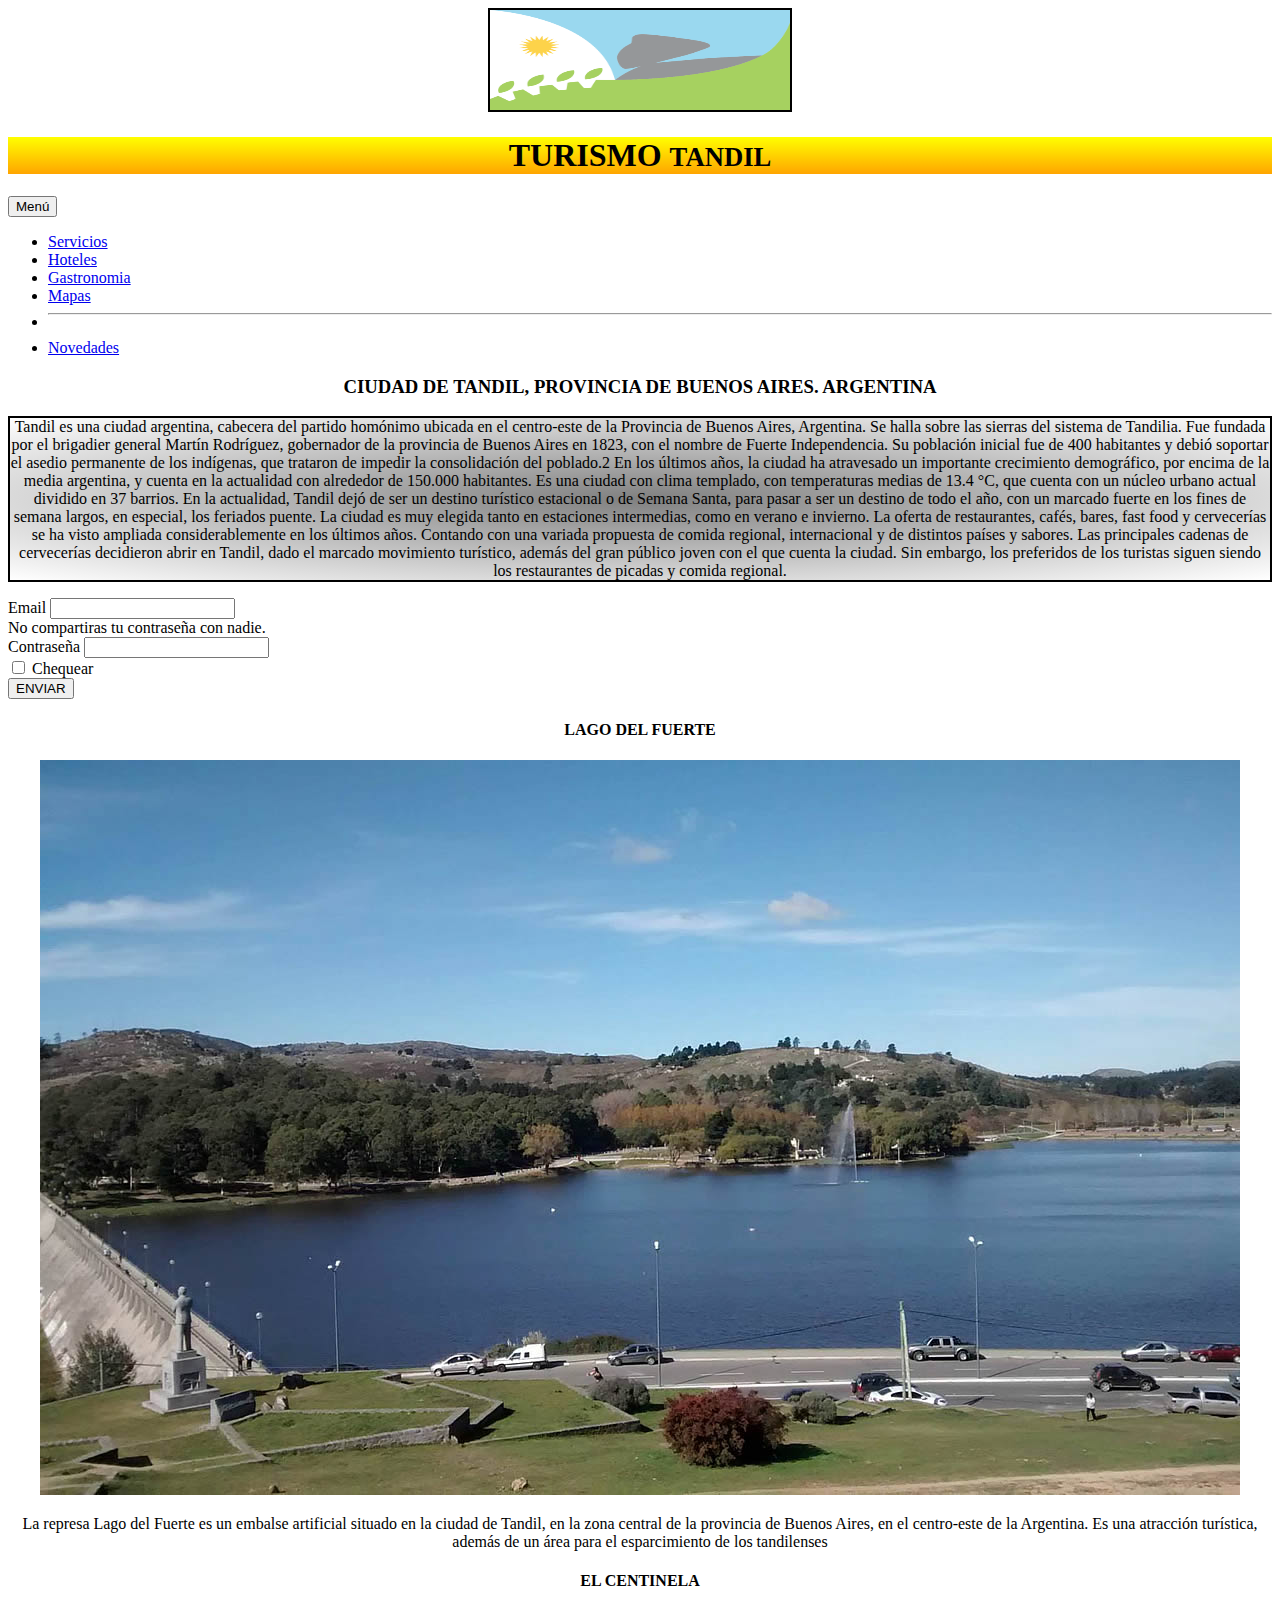
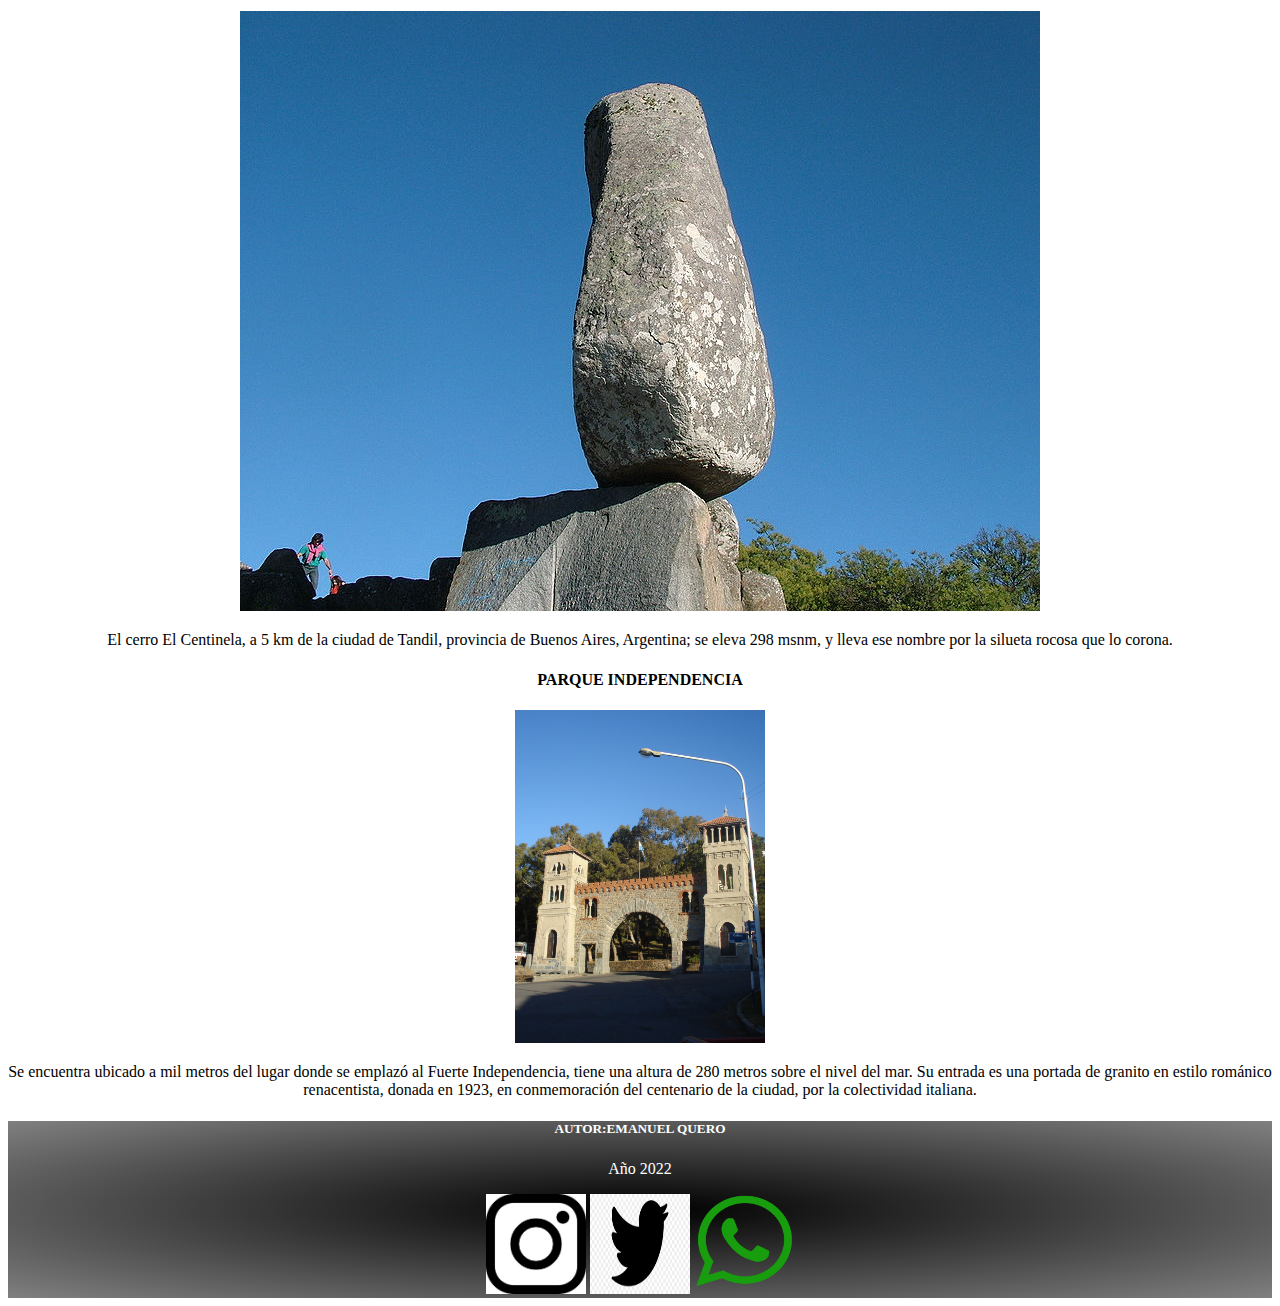
<file: index.html>
<!doctype html>
<html lang="en">
  <head>    
    <meta charset="utf-8">
    <meta name="viewport" content="width=device-width, initial-scale=1">   
    <link href="https://cdn.jsdelivr.net/npm/bootstrap@5.0.2/dist/css/bootstrap.min.css" rel="stylesheet" integrity="sha384-EVSTQN3/azprG1Anm3QDgpJLIm9Nao0Yz1ztcQTwFspd3yD65VohhpuuCOmLASjC" crossorigin="anonymous">
    <link rel="stylesheet" href="estilos.css">
    <title>TURISMO TANDIL</title>
  </head>
  <body>
    <div>
      <div class="container-fluid">
        <div class="row">
          <div class="col-md-12" style="text-align: center;"> 
            <img src="imagenes/tandil.png" alt="logo" width="300px" height="100px " class="headerr">
          </div>
        </div>     
      </div>
      <div class="container-fluid">
          <h1 class="titulo" style="text-align: center;" class="p-3 mb-2 bg-warning text-dark">TURISMO <small class="text-muted">TANDIL</small></h1>
      </div>
        <div class="container-fluid">         
          <div class="btn-group">
            <button type="button" class="btn btn-danger dropdown-toggle" data-bs-toggle="dropdown" aria-expanded="false">
                  Menú
            </button>
                <ul class="dropdown-menu" >
                  <li><a class="dropdown-item" href="#">Servicios</a></li>
                  <li><a class="dropdown-item" href="#">Hoteles</a></li>
                  <li><a class="dropdown-item" href="#">Gastronomia</a></li>
                  <li><a class="dropdown-item" href="mapas.html">Mapas</a></li>
                  <li><hr class="dropdown-divider"></li>
                  <li><a class="dropdown-item" href="#">Novedades</a></li>
                </ul>
          </div>
        </div>
          <div class="container-fluid bg-light">
            <div class="row">
            <div style="text-align: center"; class="col-md-10">
              <h3>CIUDAD DE TANDIL, PROVINCIA DE BUENOS AIRES. ARGENTINA</h3>
              <p class="texto">Tandil es una ciudad argentina, cabecera del partido homónimo ubicada en el centro-este de la Provincia de Buenos Aires, Argentina. Se halla sobre las sierras del sistema de Tandilia. Fue fundada por el brigadier general Martín Rodríguez, gobernador de la provincia de Buenos Aires en 1823, con el nombre de Fuerte Independencia. Su población inicial fue de 400 habitantes y debió soportar el asedio permanente de los indígenas, que trataron de impedir la consolidación del poblado.2​ En los últimos años, la ciudad ha atravesado un importante crecimiento demográfico, por encima de la media argentina, y cuenta en la actualidad con alrededor de 150.000 habitantes. Es una ciudad con clima templado, con temperaturas medias de 13.4 °C, que cuenta con un núcleo urbano actual dividido en 37 barrios.
              En la actualidad, Tandil dejó de ser un destino turístico estacional o de Semana Santa, para pasar a ser un destino de todo el año, con un marcado fuerte en los fines de semana largos, en especial, los feriados puente. La ciudad es muy elegida tanto en estaciones intermedias, como en verano e invierno. La oferta de restaurantes, cafés, bares, fast food y cervecerías se ha visto ampliada considerablemente en los últimos años. Contando con una variada propuesta de comida regional, internacional y de distintos países y sabores. Las principales cadenas de cervecerías decidieron abrir en Tandil, dado el marcado movimiento turístico, además del gran público joven con el que cuenta la ciudad. Sin embargo, los preferidos de los turistas siguen siendo los restaurantes de picadas y comida regional.</p>
            </div>
            <div class="col-md-2">
            <form>
              <div class="mb-3">
                <label for="exampleInputEmail1" class="form-label">Email </label>
                <input type="email" class="form-control" id="exampleInputEmail1" aria-describedby="emailHelp">
                <div id="emailHelp" class="form-text">No compartiras tu contraseña con nadie.</div>
              </div>
              <div class="mb-3">
                <label for="exampleInputPassword1" class="form-label">Contraseña</label>
                <input type="password" class="form-control" id="exampleInputPassword1">
              </div>
              <div class="mb-3 form-check">
                <input type="checkbox" class="form-check-input" id="exampleCheck1">
                <label class="form-check-label" for="exampleCheck1">Chequear</label>
              </div>
              <button type="submit" class="btn btn-primary">ENVIAR</button>
            </form>
          </div>
          </div>
        <div class="row">
          <div style="text-align: center"; class="col-md-4">
            <h4>LAGO DEL FUERTE</h4>
            <img  class="img-fluid" src="imagenes/lago.jpg" alt="lago" class="img-thumbnail"> 
            <p>La represa Lago del Fuerte es un embalse artificial situado en la ciudad de Tandil, en la zona central de la provincia de Buenos Aires, en el centro-este de la Argentina. Es una atracción turística, además de un área para el esparcimiento de los tandilenses</p>
           </div>
           <div style="text-align: center"; class="col-md-4">
            <h4>EL CENTINELA</h4>
            <img  class="img-fluid" src="imagenes/centinela.jfif" alt="lago" class="img-thumbnail">
            <p>El cerro El Centinela, a 5 km de la ciudad de Tandil, provincia de Buenos Aires, Argentina; se eleva 298 msnm, y lleva ese nombre por la silueta rocosa que lo corona.</p>
           </div>
           <div style="text-align: center"; class="col-md-4">
            <h4>PARQUE INDEPENDENCIA</h4>
            <img  class="img-fluid" src="imagenes/Parqueindependencia.jpg" alt="lago" width="250px" class="img-thumbnail">
            <p>Se encuentra ubicado a mil metros del lugar donde se emplazó al Fuerte Independencia, tiene una altura de 280 metros sobre el nivel del mar. Su entrada es una portada de granito en estilo románico renacentista, donada en 1923, en conmemoración del centenario de la ciudad, por la colectividad italiana.</p>
          </div>
        </div>      
    <div class="row">
      <div class="pie" style="text-align: center;" class="col-md-12" > 
        <h5>AUTOR:EMANUEL QUERO</h5>
        <p>Año 2022</p> 
        <img src="imagenes/descarga.png" class="img-fluid" width="100px" height="100px">
        <img src="imagenes/twitter.jpg" class="img-fluid" width="100px" height="100px">
        <img src="imagenes/whatsapp.png" class="img-fluid" width="100px" height="100px">
      </div>
    </div>         
    <script src="https://cdn.jsdelivr.net/npm/bootstrap@5.0.2/dist/js/bootstrap.bundle.min.js" integrity="sha384-MrcW6ZMFYlzcLA8Nl+NtUVF0sA7MsXsP1UyJoMp4YLEuNSfAP+JcXn/tWtIaxVXM" crossorigin="anonymous"></script>
  </div>  
  </body>
</html>
</file>
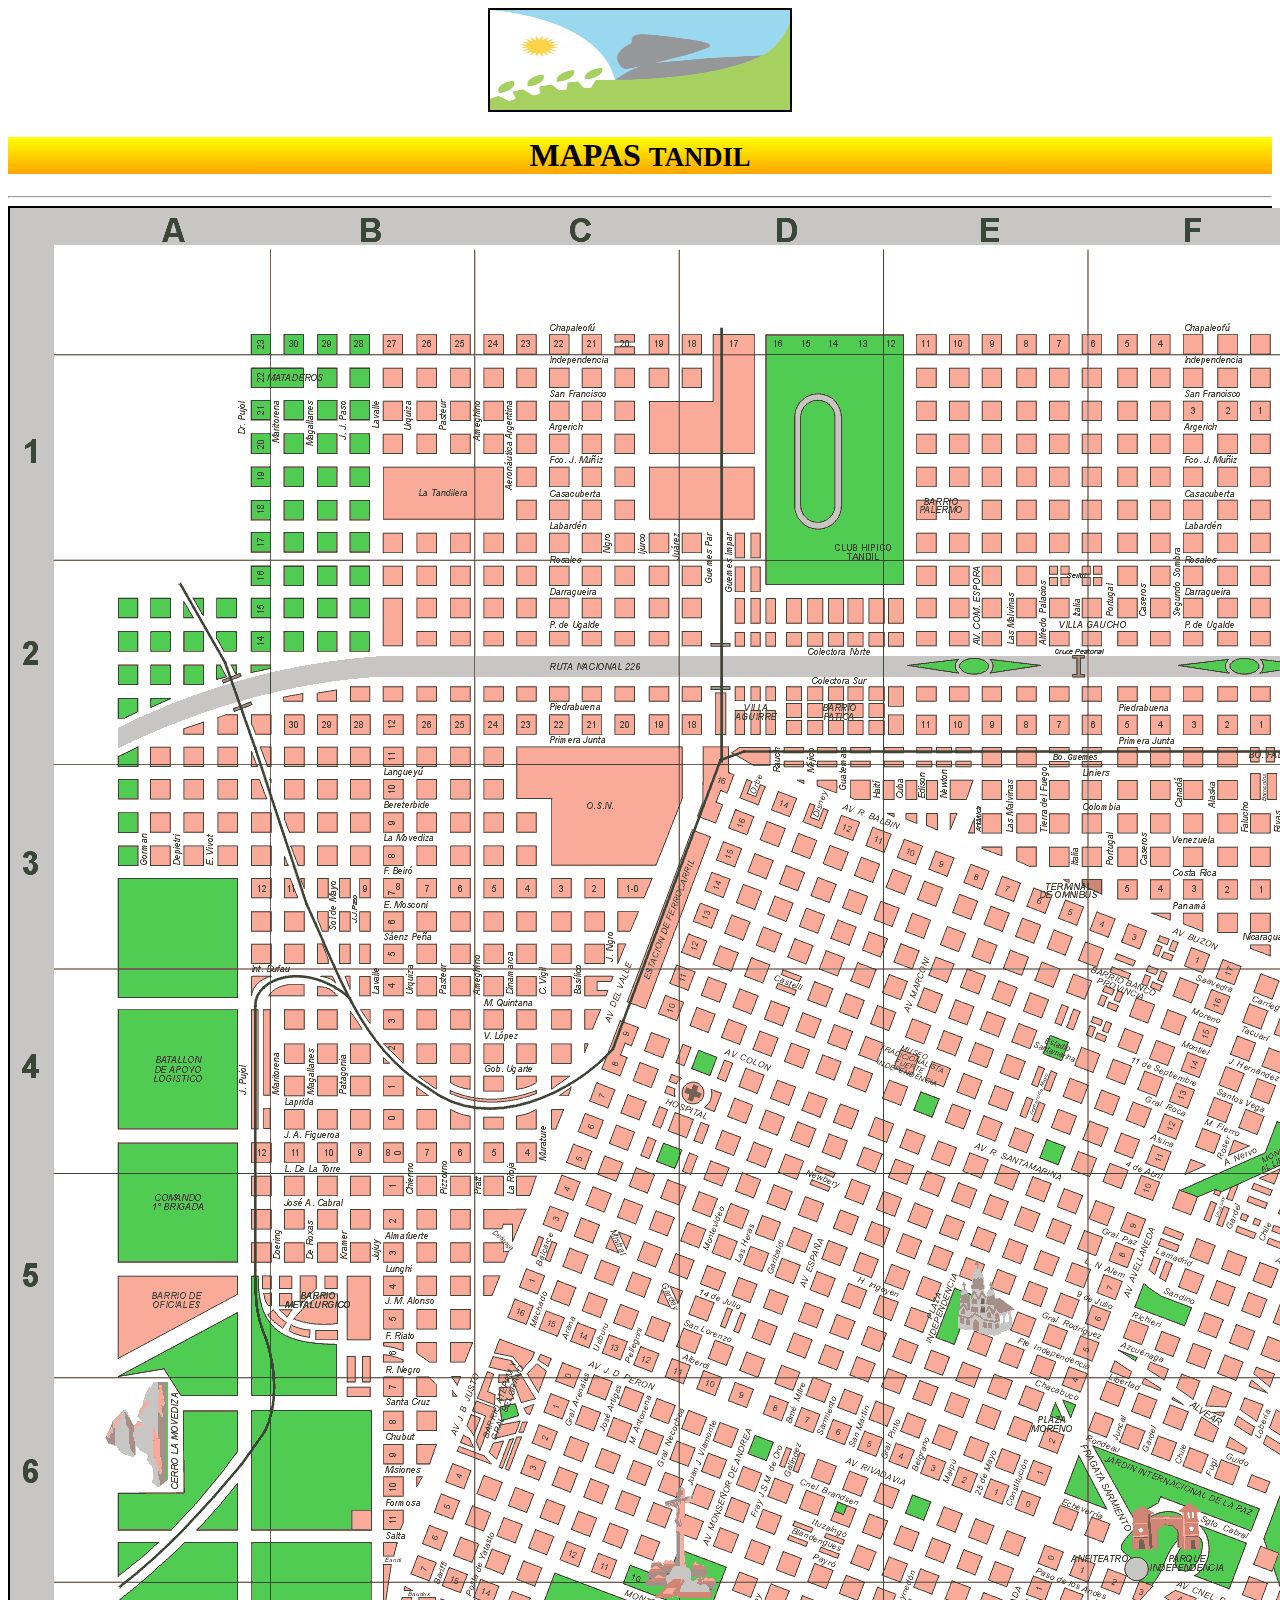
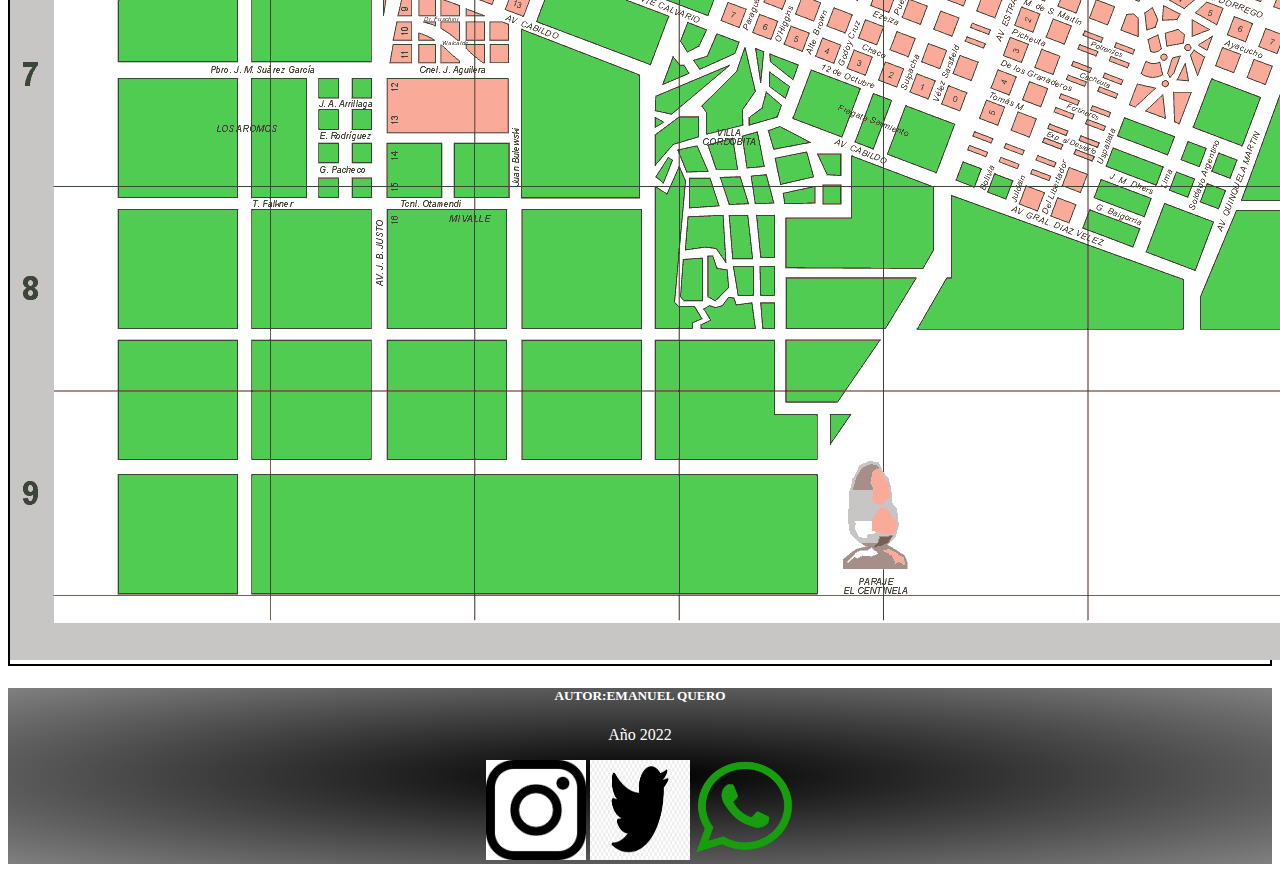
<file: mapas.html>
<!doctype html>
<html lang="en">
  <head>    
    <meta charset="utf-8">
    <meta name="viewport" content="width=device-width, initial-scale=1">    
    <link href="https://cdn.jsdelivr.net/npm/bootstrap@5.1.3/dist/css/bootstrap.min.css" rel="stylesheet" integrity="sha384-1BmE4kWBq78iYhFldvKuhfTAU6auU8tT94WrHftjDbrCEXSU1oBoqyl2QvZ6jIW3" crossorigin="anonymous">
    <title>Mapas</title>
    <link rel="stylesheet" href="estilos.css">
  </head>
  <body>
    <div>
        <div class="container-fluid">
          <div class="row">
            <div class="col-md-12" style="text-align: center;"> 
              <img src="imagenes/tandil.png" alt="logo" width="300px" height="100px " class="headerr">
            </div>
          </div>     
        </div>
        <div class="container-fluid">
            <h1 class="titulo" style="text-align: center;" class="p-3 mb-2 bg-warning text-dark">MAPAS <small class="text-muted">TANDIL</small></h1>
        </div>
        <hr>
        <div class="container-fluid">
            <div class="row">
                <div class="col-md-12" style="border: 2px solid black;">
                <img src="imagenes/Centro_de_la_ciudad_de_Tandil_Argentina.gif" class="img-fluid">
                </div>
            </div>
            <div class="row">
                <div class="pie" style="text-align: center;" class="col-md-12" > 
                  <h5>AUTOR:EMANUEL QUERO</h5>
                  <p>Año 2022</p> 
                  <img src="imagenes/descarga.png" class="img-fluid" width="100px" height="100px">
                  <img src="imagenes/twitter.jpg" class="img-fluid" width="100px" height="100px">
                  <img src="imagenes/whatsapp.png" class="img-fluid" width="100px" height="100px">
                </div>
              </div>   


                
        </div>
          
    

    
    <script src="https://cdn.jsdelivr.net/npm/bootstrap@5.1.3/dist/js/bootstrap.bundle.min.js" integrity="sha384-ka7Sk0Gln4gmtz2MlQnikT1wXgYsOg+OMhuP+IlRH9sENBO0LRn5q+8nbTov4+1p" crossorigin="anonymous"></script>


  </body>
</html>
</file>
<file: estilos.css>
.titulo {
    background-image: linear-gradient(to top, orange, yellow);
}
.texto {
    border: 2px solid black;
    background-image: radial-gradient(grey,white);
}    
.pie {
    background-color: black;
    color: white;
}
.headerr {
    border: 2px solid black;
}
.pie {
    background-image: radial-gradient(black, grey);
}
</file>
